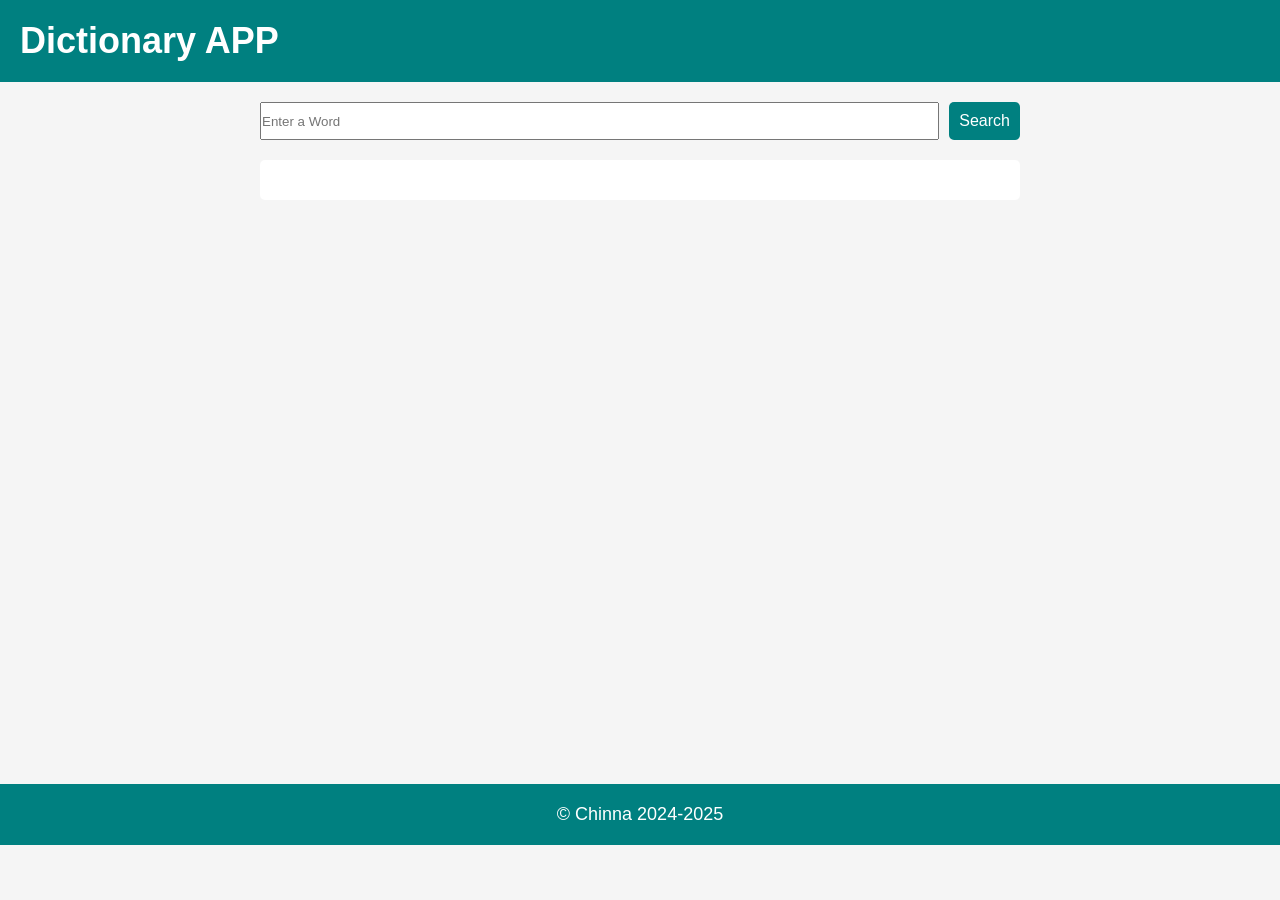
<file: DICTIONARY APP/index.html>
<!DOCTYPE html>
<html lang="en">
<head>
    <meta charset="UTF-8">
    <meta name="viewport" content="width=device-width, initial-scale=1.0">
    <title>Dictionary APP</title>
    <link href="./style.css" rel="stylesheet">
</head>
<body>
    <header>
        <nav>
            <h1>Dictionary APP</h1>
        </nav>
    </header>
    <main>
        <form action="">
            <input type="text" placeholder="Enter a Word">
            <button type="submit">Search</button>
        </form>
        <div class="result"></div>
    </main>
    <footer>
        <p>&copy; Chinna 2024-2025</p>
    </footer>

    <script src="./script.js"></script>
</body>
</html>
</file>
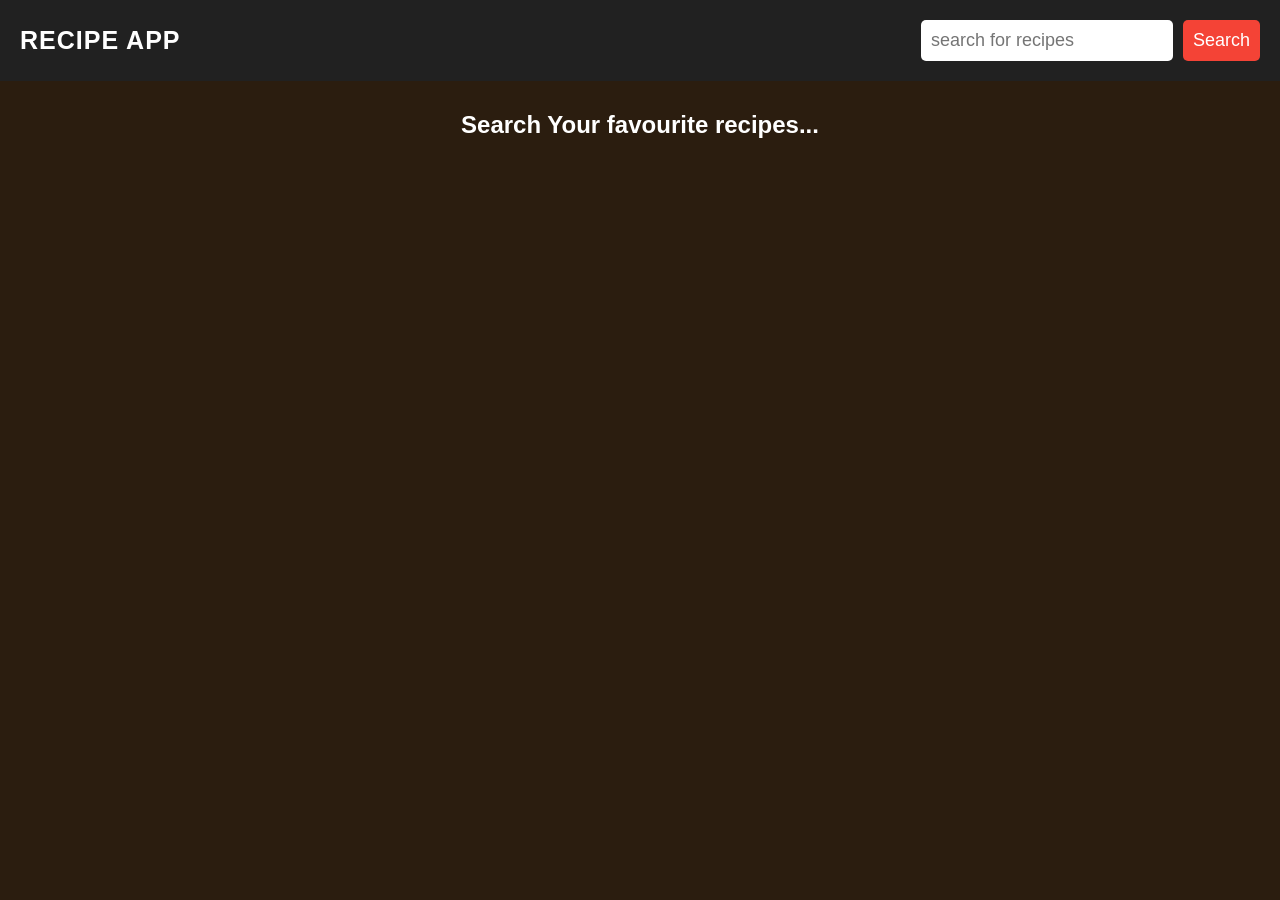
<file: RECIPE APP/index.html>
<!DOCTYPE html>
<html lang="en">
<head>
    <meta charset="UTF-8">
    <meta name="viewport" content="width=device-width, initial-scale=1.0">
    <title>Document</title>
    <link rel="stylesheet" href="https://cdnjs.cloudflare.com/ajax/libs/font-awesome/6.7.2/css/all.min.css">
    <link href="./style.css" rel="stylesheet">
</head>
<body>
    <header>
        <nav>
            <h1>RECIPE APP</h1>
            <form>
                <input type="text" placeholder="search for recipes" class="searchBox">
                <button type="submit" class="searchBtn">Search</button>
            </form>
        </nav>
    </header>
         
    <main>
        <section>
            <div class="recipe-container">
                <h2>Search Your favourite recipes...    </h2>
            </div>
            <div class="recipe-details">
                <button type="button" class="recipe-close-btn">
                    <i class="fas fa-times"></i>
                </button>
                <div class="recipe-details-content"></div>

            </div>
        </section>
    </main>
    <script src="./script.js"></script>
</body>
</html>
</file>
<file: DICTIONARY APP/style.css>
:root {
    --primary-color: #008080;
    --background-color: #f5f5f5;
    --padding: 20px;
    --text-color: #fff;
    --border-radius:5px;

}

* {
    margin: 0;
    padding: 0;
    box-sizing: border-box;
}

body {
    font-family: Arial, Helvetica, sans-serif;
    background-color: var(--background-color);
    width: 100vw;
}

header {
    background-color: var(--primary-color);
    padding: var(--padding);
    color: var(--text-color);
}

header h1 {
    font-size: 36px;
}

main {
    min-height: 78vh;
    padding: var(--padding);
    max-width: 800px;
    margin: 0px auto;

}

main form {
    display: flex;
    justify-content: center;

}

form input[type="texxt"],button[type="submit"],.result div a{
    border: none;
    font-size: 16px;
    font-weight: 500;
    border-radius:var(--border-radius);
    padding: calc(var(--padding)/2);

}

form input[type="text"] {
    flex-grow: 1;
}

form button[type="submit"]{
    background-color: var(--primary-color);
    color: var(--text-color);
    margin-left: 10px;
    cursor: pointer;
}

footer{
    background-color: var(--primary-color);
    color: var(--text-color);
    padding: var(--padding);
    text-align: center;
    font-size: 18px;
    position: fixed;
    width: 100%;
}

.result{
    background-color: #fff;
    padding: var(--padding);
    border-radius: var(--border-radius);
    margin-top: 20px;
    box-shadow: 0px 0px 10px rgba;
}
.result p{
    margin-top: 10px;

}
.result p[class="partOfSpeech"]{
    font-style: italic;
    color: #080808;
    margin-top: 2px;
}

.result div{
    margin-top: 20px;
}

.result div a{
       text-decoration: none;
       background-color: var(--primary-color);
       color: var(--text-color);
}

.result li{
    padding: calc(var(--padding)/6);
    margin-left: 20px;
}

@media screen and (max-width:320px) {
      main form{
        flex-direction: column;
      }    
     button[type="submit"]{
        margin-left: 0;
        margin-top: 10px;
     }
}
</file>
<file: RECIPE APP/style.css>
*{
    margin: 0;
    padding: 0;
    box-sizing: border-box;
    font-family: Verdana, Geneva, Tahoma, sans-serif;
}

body{
    background-color: #2b1d0f;
    color: white;
}
header nav{
    background-color: #212121;
    padding: 20px;
    display: flex;
    justify-content: space-between;
    align-items: center;
    z-index: 1;
}
header nav h1{
    font-size: 25px;
    font-weight: 700;
    letter-spacing: 1px;
}
header nav form{
    display: flex;
    justify-content: center;
}
form input[type="text"]{
    flex-grow: 1;
    margin-right: 10px;
}
form input[type="text"],button[type="submit"]{
   border: none;
   font-size: 18px;
   padding: 10px;
   border-radius: 5px;
}
form button[type="submit"]{
    background-color: #f44336;
    color: white;
    cursor: pointer;
    transition: background-color 0.25 ease-in-out;
}
form button[type="submit"]:hover , 
.recipe button:hover,
.recipe-close-btn:hover{
    background-color: #f3766d;
}
/* main section */
.recipe-container{
    text-align: center;
    display: grid;
    grid-template-columns: repeat(auto-fit,minmax(300px,1fr));
    grid-gap: 40px;
    width: 80%;
    margin: 10px auto;
    padding: 20px;
    place-items: center;
}

.recipe{
    background-color: #fff;
    display: flex;
    flex-direction: column;
    color: #000;
    border-radius: 8px;
    box-shadow:0 5px 10px rgba(78,73,73,0.1), -5px -5px 10px rgba(34,34,34,0.5) ;
    cursor: pointer;
    max-width: 350px;
    transition: transform 0.3s ease-in-out;
}
.recipe:hover{
    transform: scale(1.05);
}
.recipe img{
    height: 300px;
}
.recipe h3{
    font-size: 24px;
}
.recipe p{
    font-size: 20px;
    color: #4a4a4a;
    margin: 5px 0;
    font-weight: 300px;
}
.recipe span{
    font-weight: bold;
}
.recipe button{
    font-size: 20px;
    font-weight: 600px;
    padding: 10px;
    border-radius: 5px;
    border: none;
    cursor: pointer;
    margin: 18px auto;
    background-color: #f44336;
    color: white;
}
/* Recipe details */
 .recipe-details{
    display: none;
    position: fixed;
    top: 50%;
    left: 50%;
    transform: translate(-50%,-50%);
    background-color: #694c2f;
    -webkit-transform: translate(-50%,-50%);
    border-radius: 12px;
    width: 40%;
    height: 60%;
    font-size: 20px;
    transition: all 0.5s ease-in-out;
    overflow-y: scroll;
}

/* adding scrool bar to recipe details */

.recipe-details::-webkit-scrollbar{
    width: 10px;
}
.recipe-details::-webkit-scrollbar-thumb{
    background: #b5b5ba;
    border-radius: 16px;
    --webkit-border-radius:16px;
}
.recipe-details-content{
    padding: 30px;
}
.recipeName{
    text-align: center;
    text-transform: uppercase;
    text-decoration: underline;
    font-size: 20px;
    /* color: #f44336; */
    font-weight: bold;
    margin-bottom: 20px;
}
.ingredientList{
    margin-top: 10px;
    margin-left: 20px;
    margin-bottom: 20px;
}
.recipeInstructions p{
    line-height: 30px;
    white-space: pre-line;
    margin-top: 20px;
}
.recipe-close-btn{
    border: none;
    font-size: 18px;
    padding: 8px;
    border-radius: 4px;
    background-color:#f44336;
    color: white;
    position: absolute;
    top: 20px;
    right: 20px;
    width: 30px;
    height: 30px;
    display: flex;
    justify-content: center;
    align-items: center;
}
body::-webkit-scrollbar{
    width: 16px;
}
body::-webkit-scrollbar-thumb{
    background: #b5b5ba;
}
body::-webkit-scrollbar-track{
    background: #ebebeb;
}

@media screen  and (max-width:600px){
    header nav{
        flex-direction: column;
    }
    header nav form{
        width: 80%;
        margin-top: 20px;   
    }
    
}
</file>
